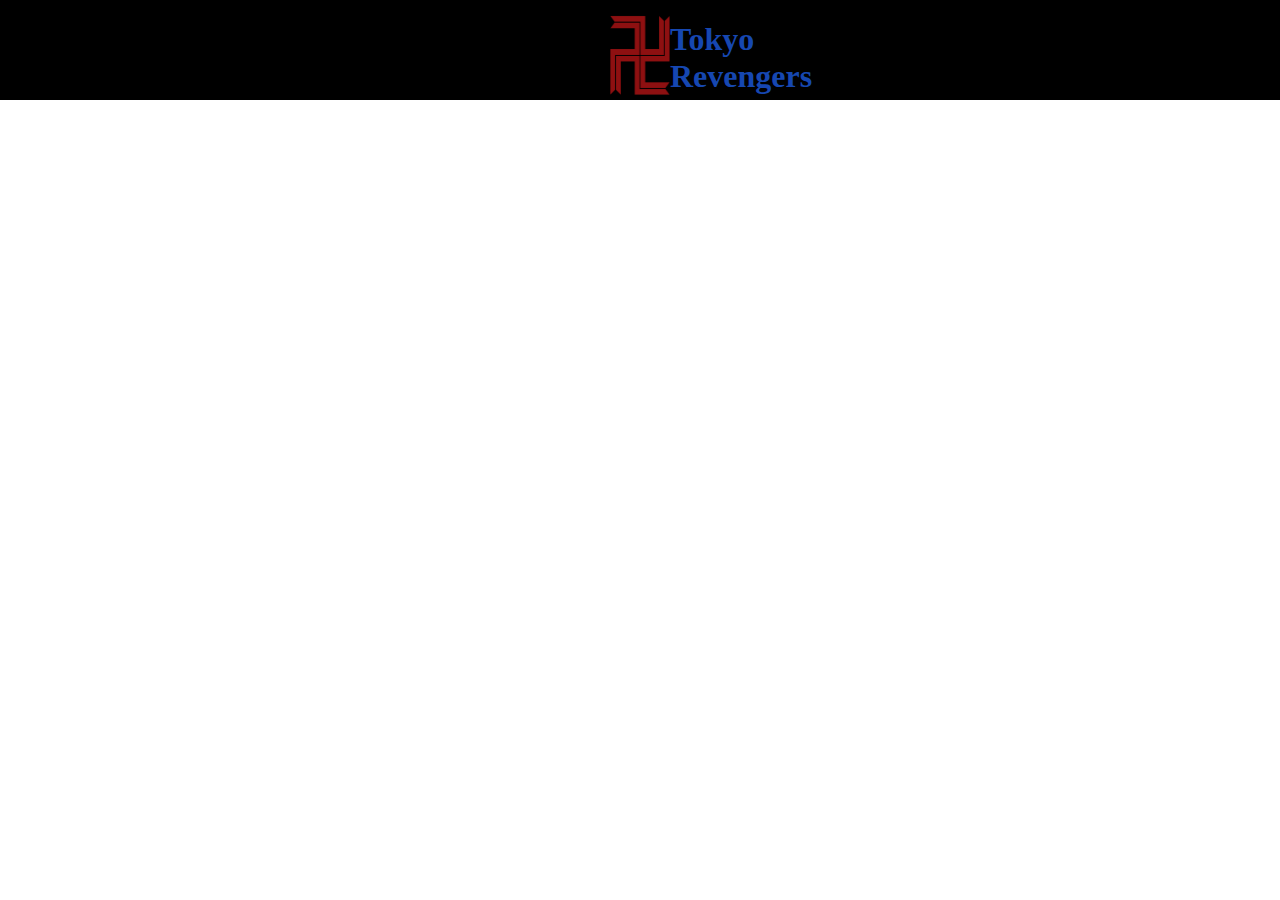
<file: abc.html>
<!DOCTYPE html>
<html lang="en">
<head>
    <meta charset="UTF-8">
    <meta http-equiv="X-UA-Compatible" content="IE=edge">
    <meta name="viewport" content="width=device-width, initial-scale=1.0">
    <title>Document</title>
    <style>
        body{
            margin: 0;
        }
        .header{
            height: 100px;
            background-color: black;
            display: flex;
            justify-content: center;
            /* align-items: center; */
            color: rgb(22, 71, 177);
            /* font-size: 25px; */
            
        }
        .logo{
            display: flex;
            width: 60px;
            flex-direction: row;
        }
        .header img {
            margin-top: 15px;
            width: 60px;
            height: 80px;
        }
        .text{
            width: 50px;
        }
    </style>
</head>
<body>
    <div class="header">
        <div class="logo">
        <img src="images/manji.png" alt="">
        <h1> Tokyo Revengers</h1>
        </div>
    </div>
</body>
</html>
</file>
